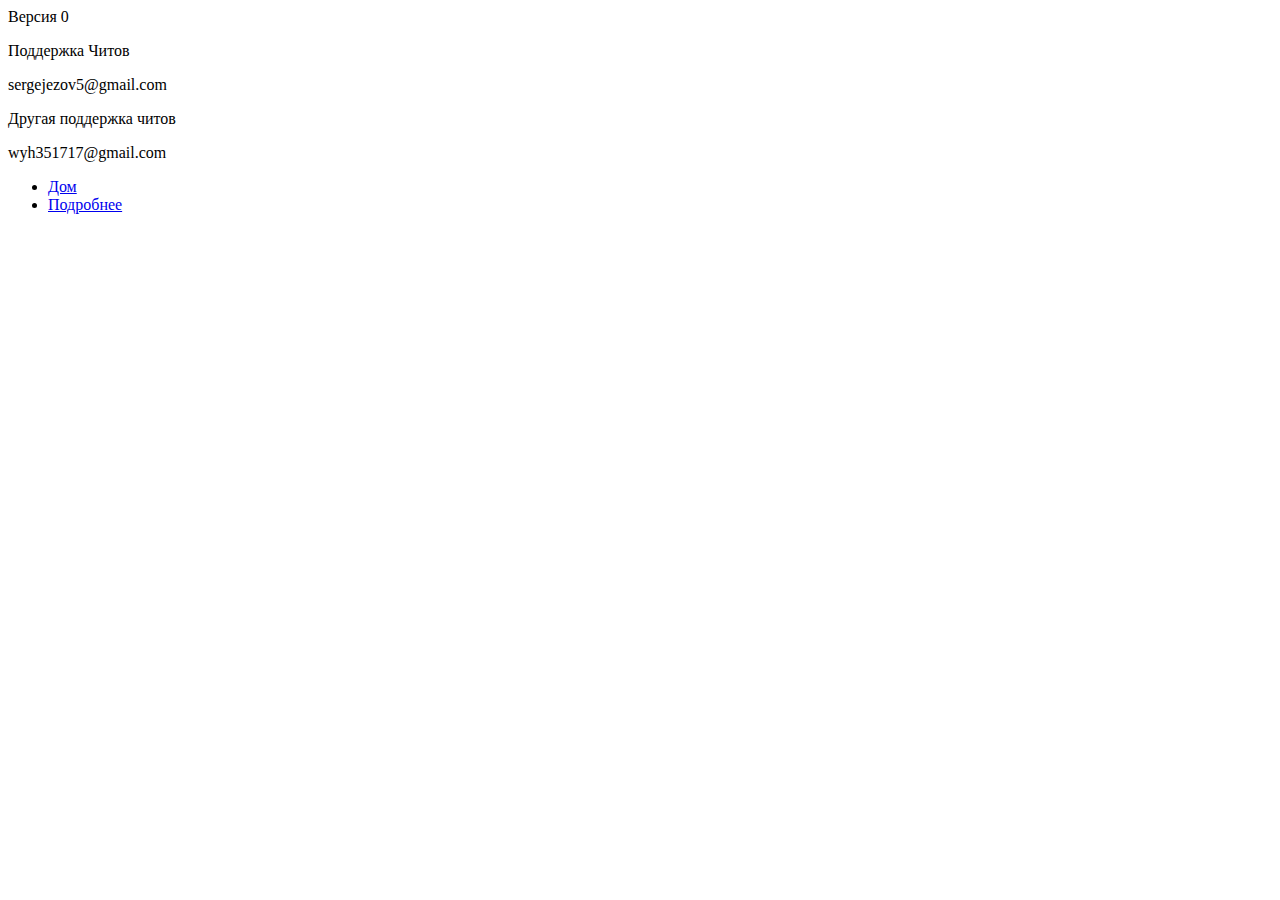
<file: About.html>
<!DOCTYPE html>
<html lang="ru">
<head>
    <meta charset="UTF-8">
    <title>Поддержка</title>
</head>
<body>
    <h7>Версия 0</h7> 
<p>Поддержка Читов</p>
<p>sergejezov5@gmail.com</p> 
<p>Другая поддержка читов</p>
<p>wyh351717@gmail.com</p>
          <ul>
            <li class="current"><a href="Index.html">Дом</a></li>
            <li><a href="About.html">Подробнее</a></li>
          </ul>
</body>
</html>
</file>
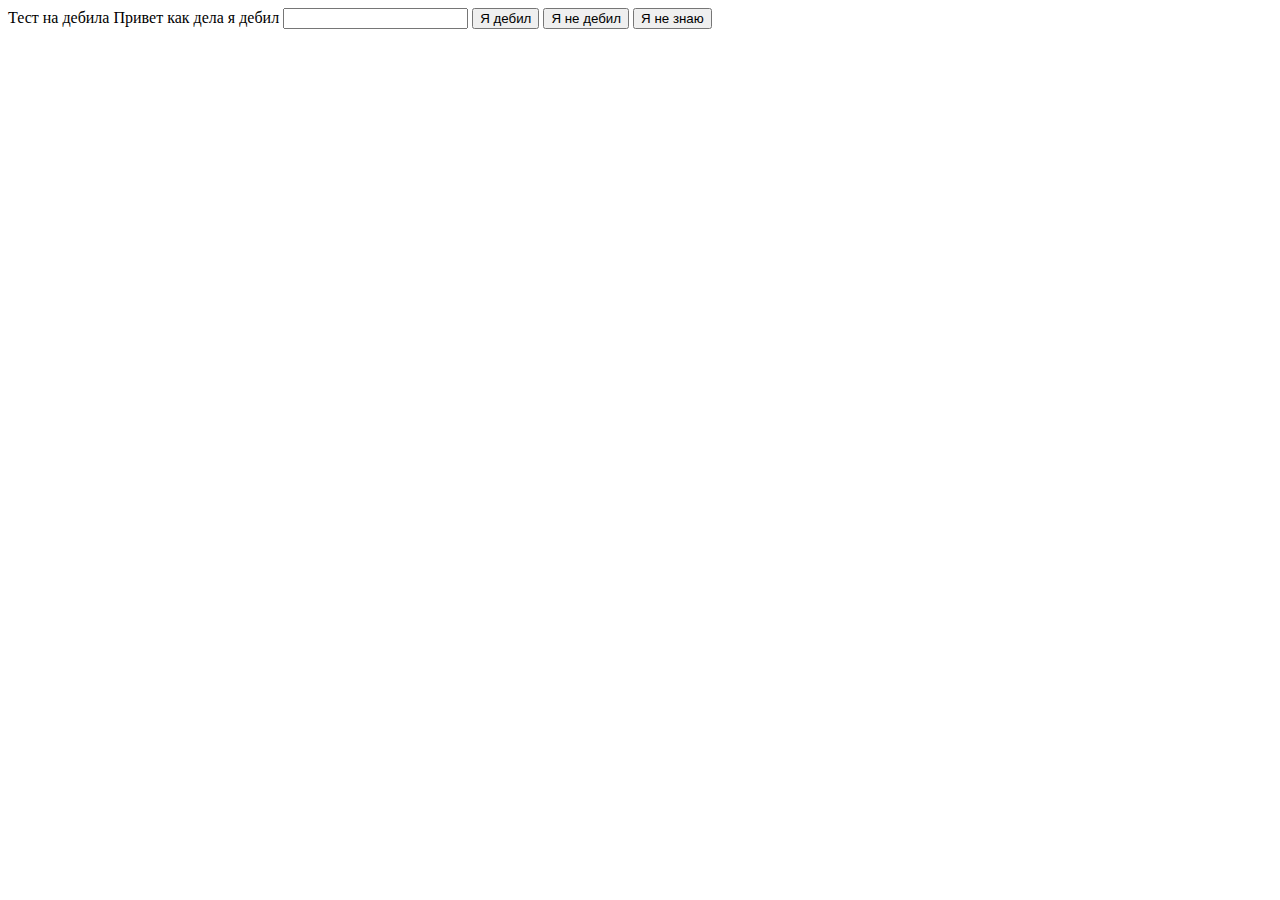
<file: index (2).html>
<!DOCTYPE html>
<html lang="ru">
<head>
    <meta charset="UTF-8">
    <title>Тест на дебила</title>
    <link rel="stylesheet" href="style.css">
</head>
<body>
    Тест на дебила Привет как дела я дебил
    <input type="Имя">
    <button type="Имя" class="button_1">Я дебил</button>
        <button type="Имя" class="button_1">Я не дебил</button>
                <button type="Имя" class="button_1">Я не знаю</button>
                
</body>
</html>
</file>
<file: style.css>
.main{
   background: black;
   }
</file>
